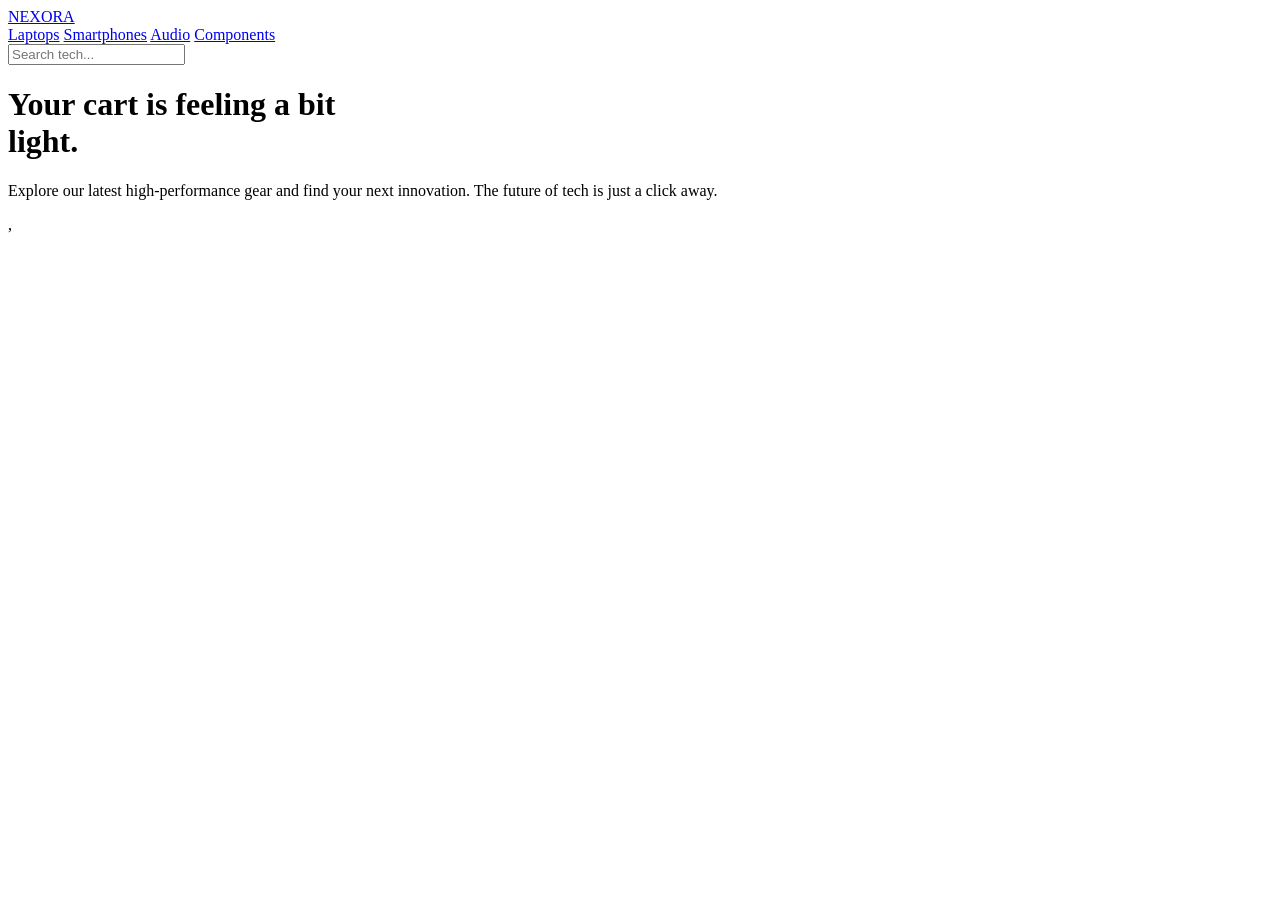
<file: index.html>
<!DOCTYPE html>
<html lang="en">
<head>
    <meta charset="UTF-8">
    <meta name="viewport" content="width=</style>
</head> <link rel="stylesheet" href="style.cssя">
<body>

  
  <header>
    <a href="#" class="logo">NEXORA</a>
    
    <nav>
      <a href="#">Laptops</a>
      <a href="#">Smartphones</a>
      <a href="#">Audio</a>
      <a href="#">Components</a>
    </nav>

    <div class="nav-actions">
      <div class="search-bar">
        <i class="fa-solid fa-magnifying-glass"></i>
        <input type="text" placeholder="Search tech...">
      </div>
      <div class="icons-group">
        <i class="fa-solid fa-cart-shopping"></i>
        <i class="fa-regular fa-user"></i>
      </div>
    </div>
  </header>

  <!-- Bo'sh savat sahifasi -->
  <main>
    <div class="cart-illustration">
      <div class="dot-blue-top"></div>
      <div class="dot-blue-left"></div>
      
      <div class="bag-icon-wrapper">
        <div class="bag-outline">
          <div class="bag-handle"></div>
        </div>
        <div class="pencil-circle">
          <i class="fa-solid fa-pen"></i>
        </div>
      </div>
    </div>

    <h1>Your cart is feeling a bit<br>light.</h1>
    <p>Explore our latest high-performance gear and find your next innovation. The future of tech is just a click away.</p>
  </main>

</body>
</html>,
    <title>Document</title>

    
</body>
</html>
</file>
